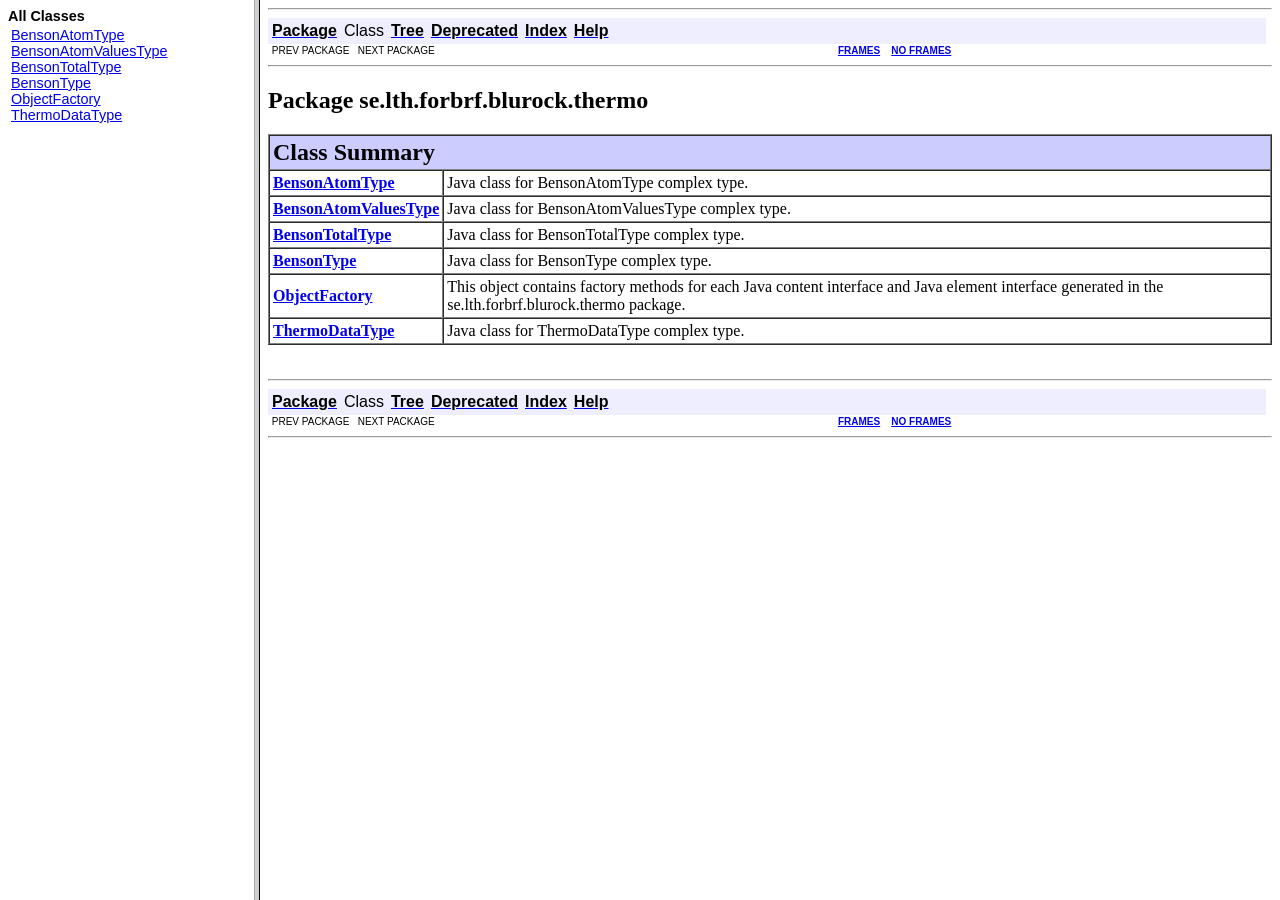
<file: schema/docs/api/index.html>
<!DOCTYPE HTML PUBLIC "-//W3C//DTD HTML 4.01 Frameset//EN" "http://www.w3.org/TR/html4/frameset.dtd">
<!--NewPage-->
<HTML>
<HEAD>
<!-- Generated by javadoc on Tue Oct 09 16:07:46 CEST 2007-->
<TITLE>
Generated Interfaces for thermo.xsd
</TITLE>
<SCRIPT type="text/javascript">
    targetPage = "" + window.location.search;
    if (targetPage != "" && targetPage != "undefined")
       targetPage = targetPage.substring(1);
    function loadFrames() {
        if (targetPage != "" && targetPage != "undefined")
             top.classFrame.location = top.targetPage;
    }
</SCRIPT>
<NOSCRIPT>
</NOSCRIPT>
</HEAD>
<FRAMESET cols="20%,80%" title="" onLoad="top.loadFrames()">
<FRAME src="allclasses-frame.html" name="packageFrame" title="All classes and interfaces (except non-static nested types)">
<FRAME src="se/lth/forbrf/blurock/thermo/package-summary.html" name="classFrame" title="Package, class and interface descriptions" scrolling="yes">
<NOFRAMES>
<H2>
Frame Alert</H2>

<P>
This document is designed to be viewed using the frames feature. If you see this message, you are using a non-frame-capable web client.
<BR>
Link to<A HREF="se/lth/forbrf/blurock/thermo/package-summary.html">Non-frame version.</A>
</NOFRAMES>
</FRAMESET>
</HTML>
</file>
